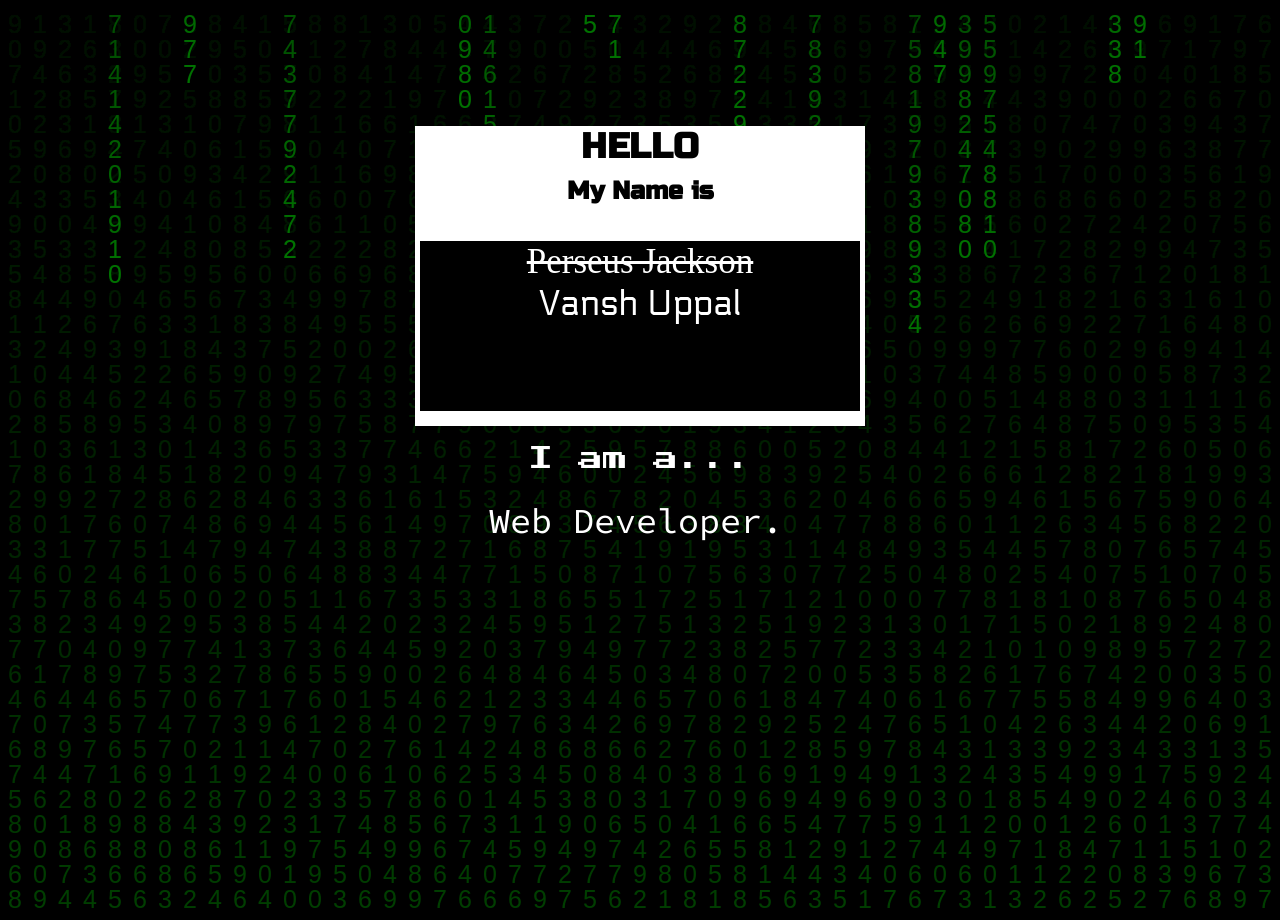
<file: index.html>
<!DOCTYPE html>
<html lang="en"> 
  <head>
    <title>Portfolio</title>
    <link rel="icon" type="image/x-icon" href="favi.png">
    <link rel="stylesheet" href="https://fonts.googleapis.com/css?family=Lobster+Two|Luxurious+Roman|Source+Code+Pro|Russo+One|Homemade+Apple|Press+Start+2P|Electrolize">
    <link rel="stylesheet" href="style.css">
    <script src="bg.js"></script>
  </head>

  <body style="background-color:black;">
    <canvas id="c"></canvas>
    <script src="bg.js"></script>
    <div class="name-tag">
      <h1 id="who"> HELLO</h1>
      <h3>My Name is</h3>
      <p><span id="pers"><s>Perseus Jackson</s></span><br>Vansh Uppal</p>
      
    <p id="w">I am a...<br><br><span id="iamvansh"></span><span id="blink">|</span></p>
    </div>
    <script src="https://ajax.googleapis.com/ajax/libs/jquery/3.5.1/jquery.min.js"></script>
    <script src="random.js"></script>
  </body>
</file>
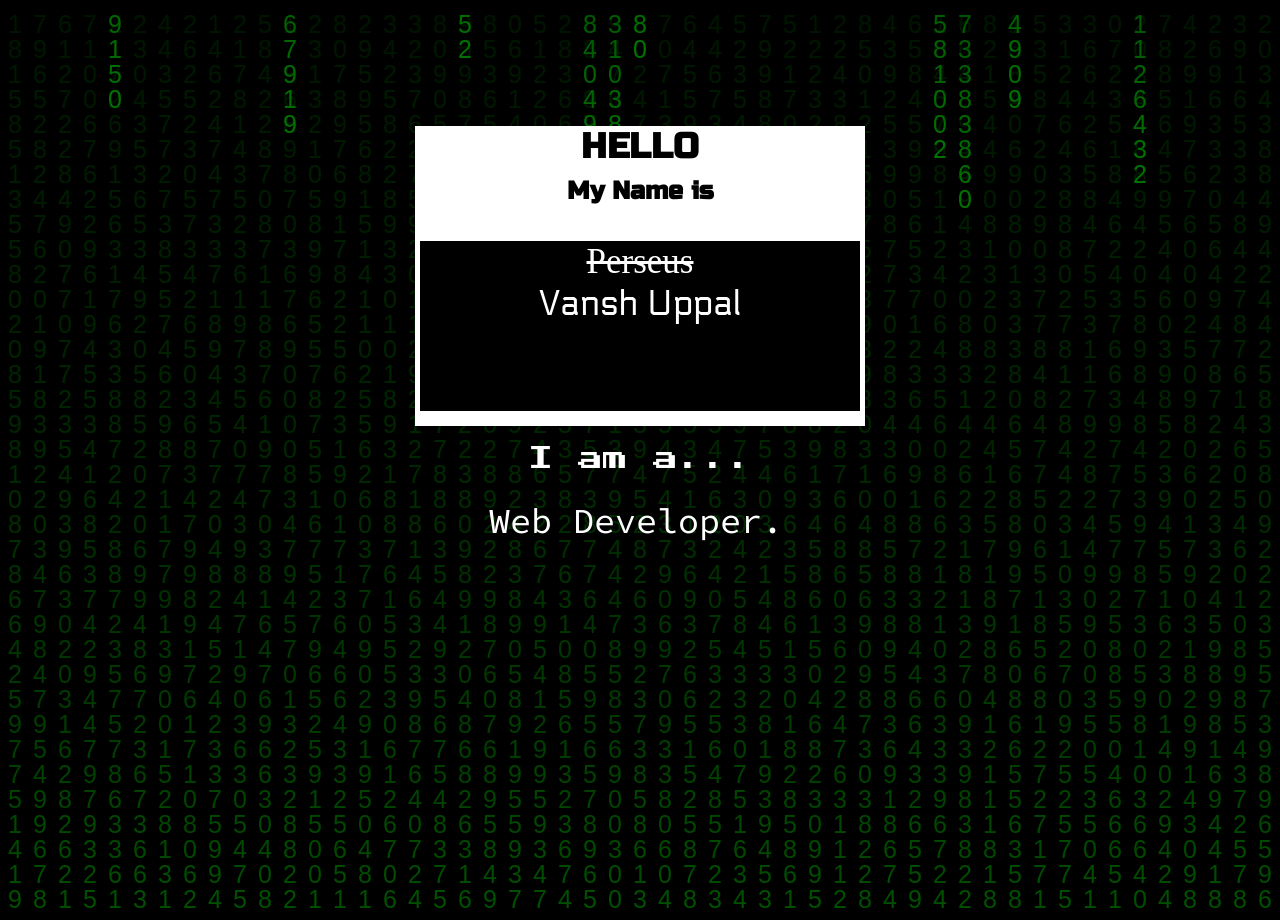
<file: H.html>
<!DOCTYPE html>
<html lang="en"> 
  <head>
    <title>Portfolio</title>
    <link rel="icon" type="image/x-icon" href="favi.png">
    <link rel="stylesheet" href="https://fonts.googleapis.com/css?family=Lobster+Two|Luxurious+Roman|Source+Code+Pro|Russo+One|Homemade+Apple|Press+Start+2P|Electrolize">
    <link rel="stylesheet" href="style.css">
    <script src="bg.js"></script>
  </head>

  <body style="background-color:black;">
    <canvas id="c"></canvas>
    <script src="bg.js"></script>
    <div class="name-tag">
      <h1 id="who"> HELLO</h1>
      <h3>My Name is</h3>
      <p><span id="pers"><s>Perseus</s></span><br>Vansh Uppal</p>
      
    <p id="w">I am a...<br><br><span id="iamvansh"></span><span id="blink">|</span></p>
    </div>
    <script src="https://ajax.googleapis.com/ajax/libs/jquery/3.5.1/jquery.min.js"></script>
    <script src="random.js"></script>
  </body>
</file>
<file: style.css>
.name-tag {
    width: 450px;
    height: 300px;
    background: white;
    font-family:"Russo One",sans-seif;
    text-align:center;
    position: absolute;
    top: 34%;
    left: 50%;
    transform: translate(-50%, -60%);}
.name-tag h1 {
    color: black;
    text-align: center;
    height: 25px;
    margin: 0px 0px 0px 0px;
    font-size: 25px;
    font-family:"Russo One",sans-seif;
    font-size:35px;}
.name-tag h3{
  font-size:25px;}
.name-tag p {
    position: relative;
    left: 5px;
    width: 440px;
    height: 170px;
    background: black;
    font-family: "Electrolize",sans-seif;
    font-size: 35px;
    color:white;}
#pers{
    font-size:35px;
    font-family:"Homemade Apple",sans-seif;}
#w{
    font-family:"Press Start 2P";
    font-size:25px;
    color:white;
    position:relative; 
    background-color:initial;  
    margin:0;}
#iamvansh{
font-family:Source Code Pro;    ;
font-size:35px;
width:600px;}
#blink {
  font-family:Ubuntu Mono;
font-size:40px;}
</file>
